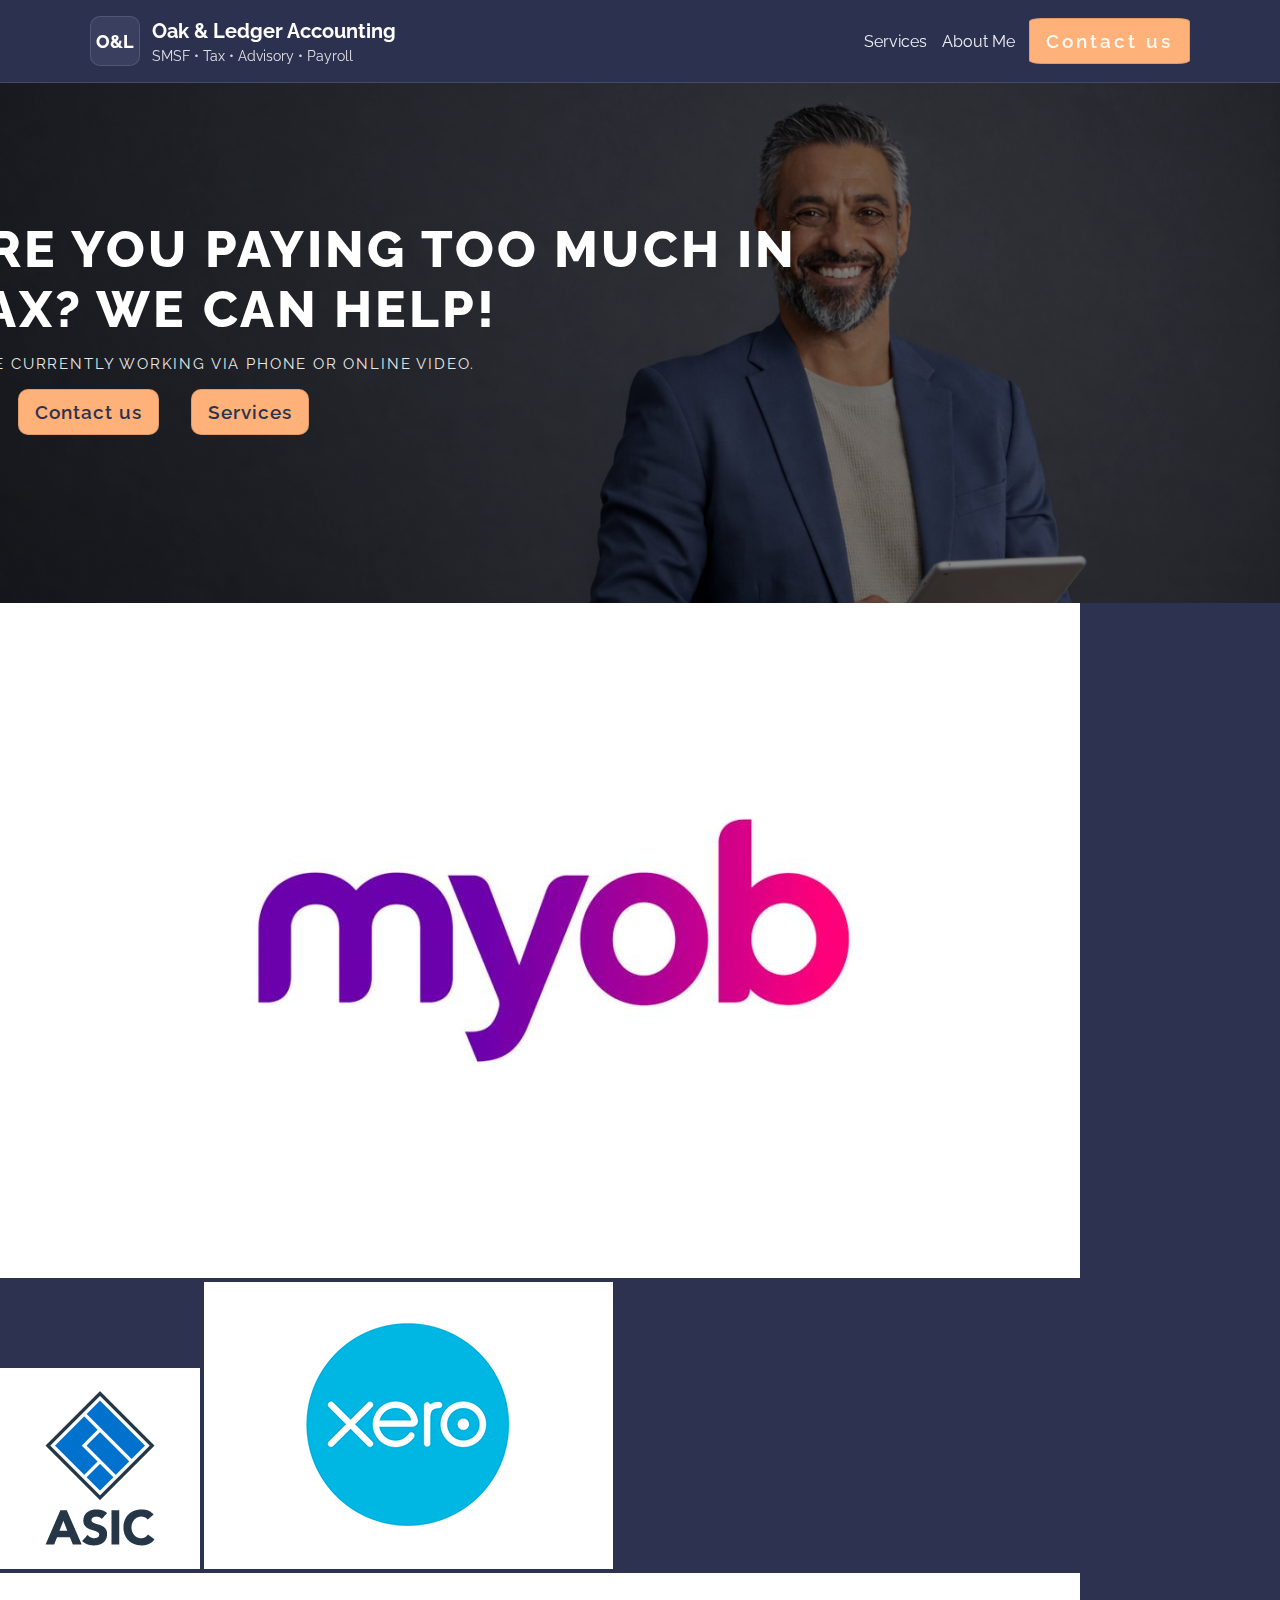
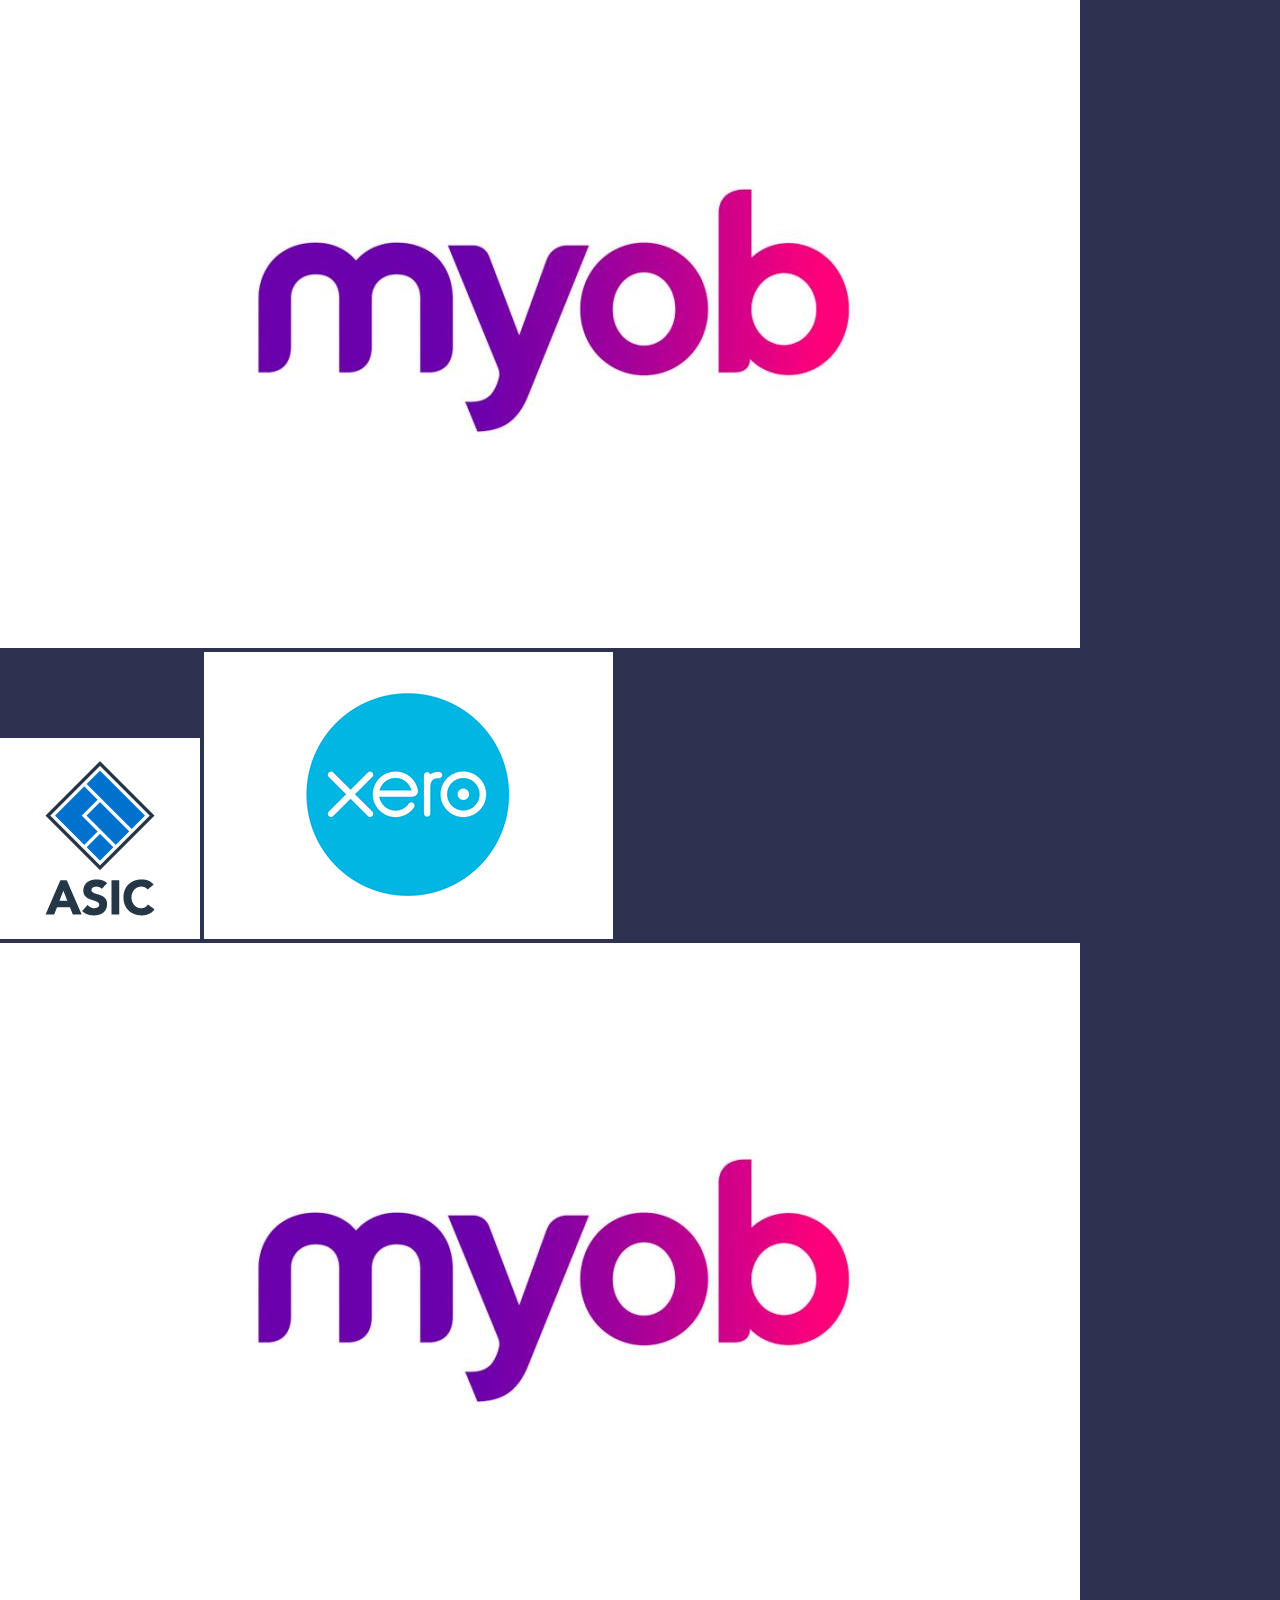
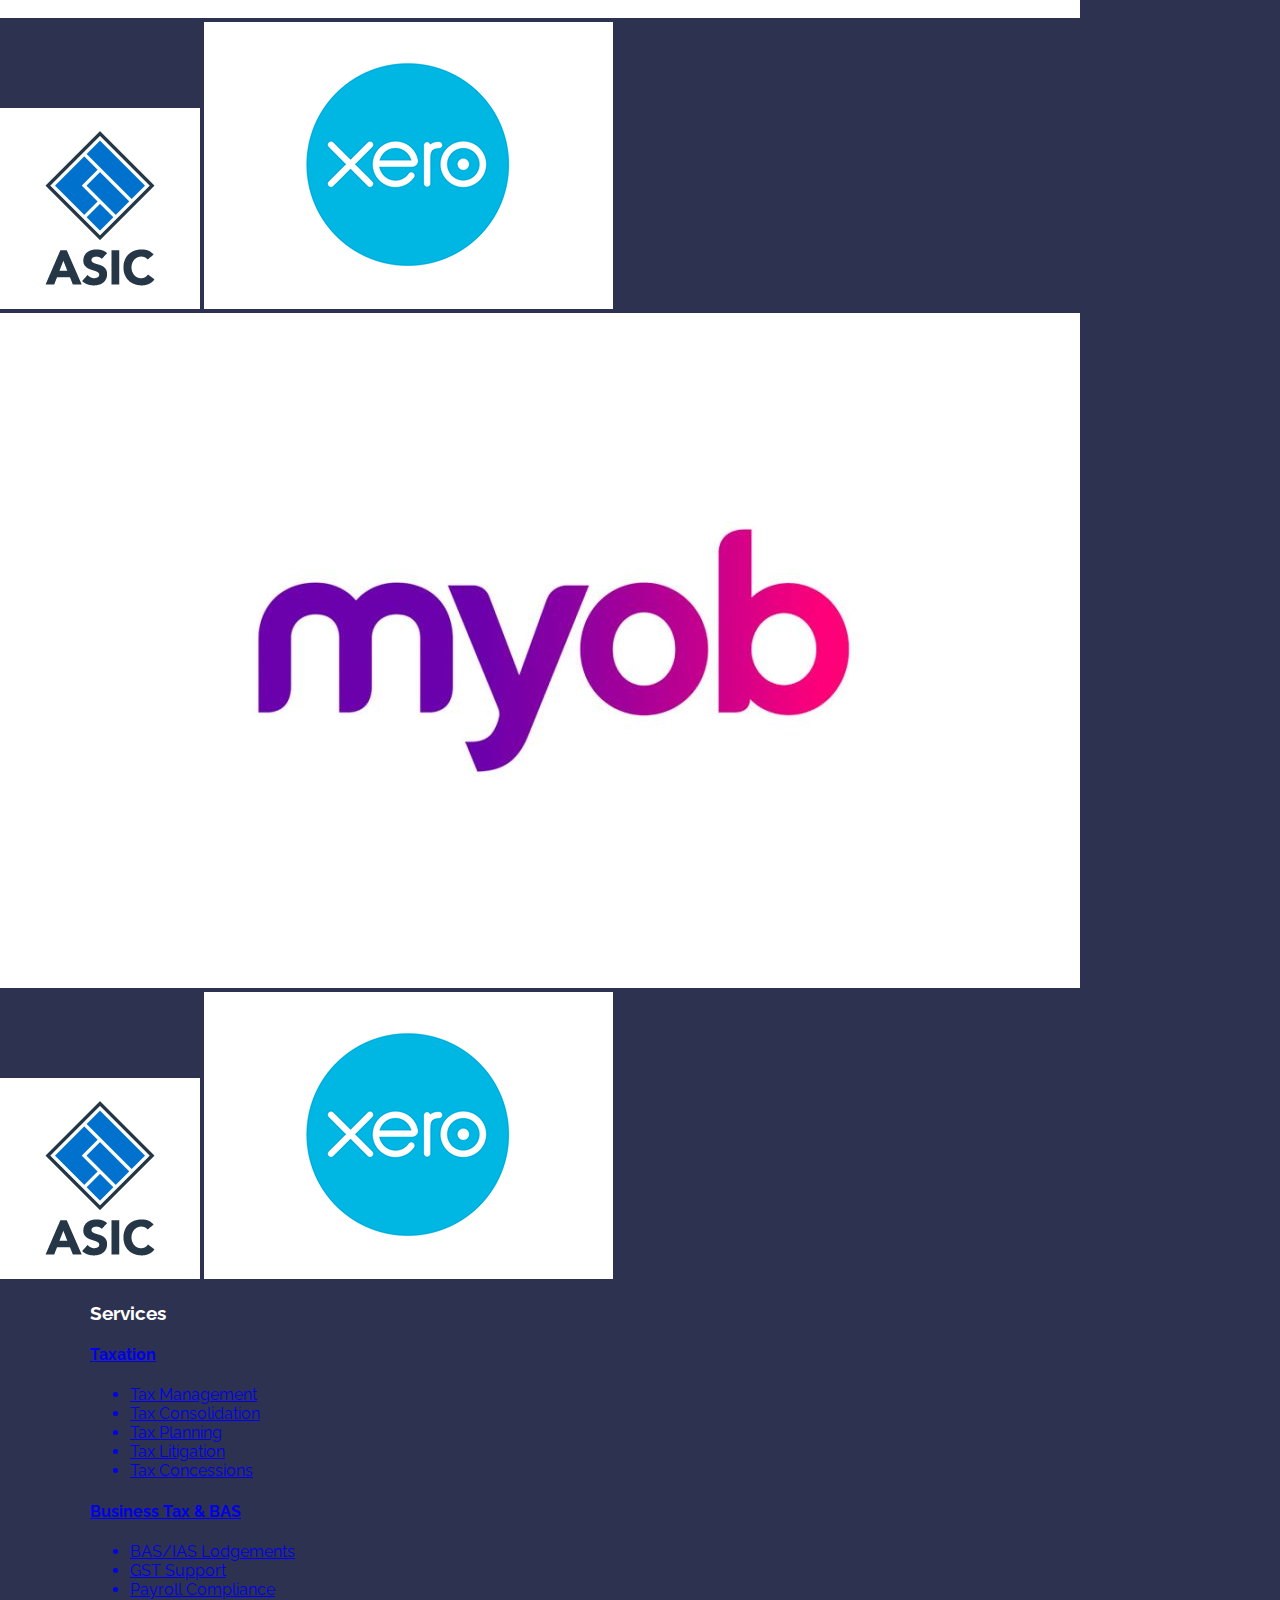
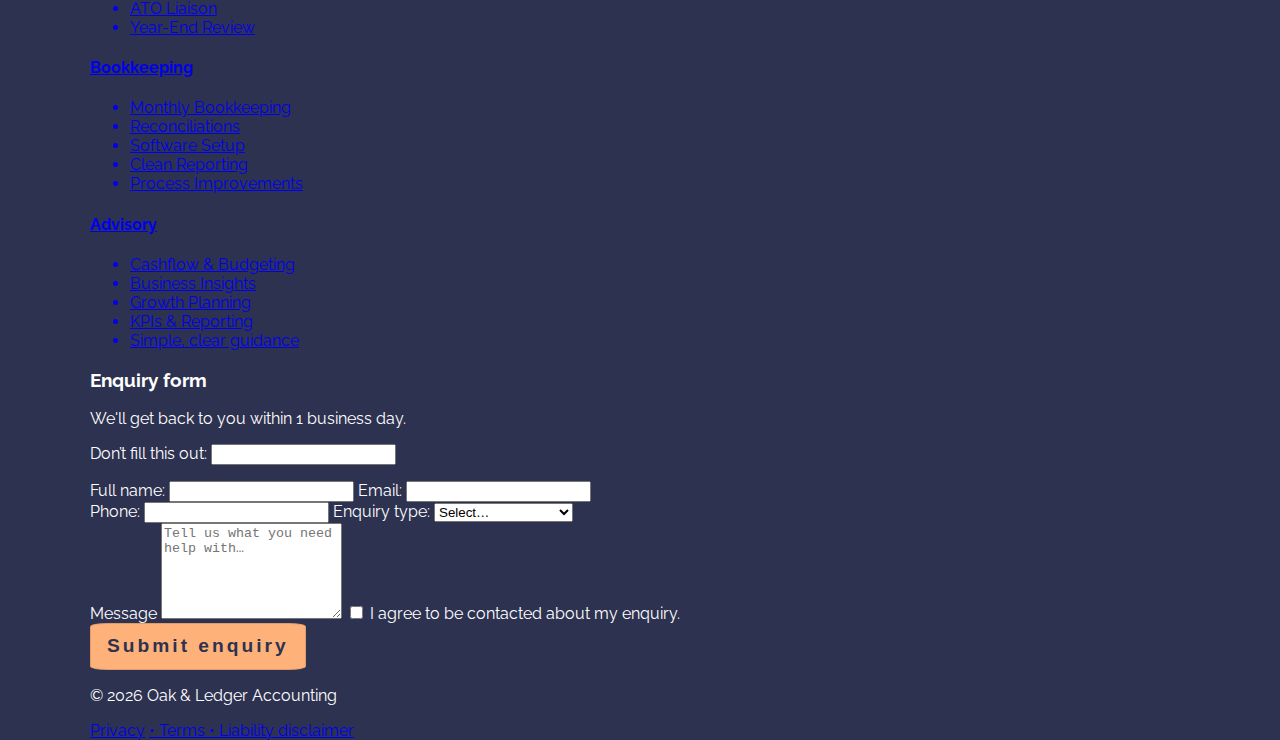
<file: index.html>
<!DOCTYPE html>
<html lang ="en">
    <head>
        <meta charset="UTF-8"/>
        <meta name = "viewport" content="width=device-width, intial-scale = 1.0" />
        <meta name = "description" content = "Accounting Services">
        <title> Oak & Ledger Accounting </title>
        <link rel = "stylesheet" href ="./styles.css">
        <link rel="preconnect" href="https://fonts.googleapis.com">
        <link rel="preconnect" href="https://fonts.gstatic.com" crossorigin>
        <link href="https://fonts.googleapis.com/css2?family=Raleway:ital,wght@0,100..900;1,100..900&display=swap" rel="stylesheet">
    </head>
    <body>
        <header class = "site-header">
            <div class = "container header-inner">
                <div class = "brand">

                    <div class="logo"> O&L</div>

                    <div class = "title">
                        <h1> Oak & Ledger Accounting</h1>
                        <p class = "subtitles"> SMSF • Tax • Advisory • Payroll </p>
                    </div>

                </div>

                <nav class ="nav"> 
                    <a class = "li" href="./services.html"> Services </a>
                    <a class = "li" href="./about.html"> About Me</a>
                    <a class = "btn" href = "#enquiry"> Contact us</a>
                </nav>
            </div>
        </header>

        <main>
            
            <section class="hero">
                <div class="hero-overlay"></div>
                    <div class="container hero-content">
                    <h2>ARE YOU PAYING TOO MUCH IN TAX? WE CAN HELP!</h2>
                    <p>We’re currently working via phone or online video.</p>
                    <div class="hero-buttons">
                        <a class="btn hero-btn" href="#enquiry">Contact us</a>
                        <a class="btn service-btn" href="#services"> Services</a>
                    </div>
                </div>
            </section>

            <div class="slider-container">
                <div class="slide-track">
                    <!-- Add your images here (use the same size for a smooth slide) -->
                    <img src="./images/myob-logo-1080x675.jpg" alt="Accounting software">
                    <img src="./images/ASIC.png" alt="Accounting software">
                    <img src="./images/XERO.jpg" alt="Accounting software">
                    <!-- For an infinite loop, it is helpful to duplicate the images -->
                    <img src="./images/myob-logo-1080x675.jpg" alt="Accounting software">
                    <img src="./images/ASIC.png" alt="Accounting software">
                    <img src="./images/XERO.jpg" alt="Accounting software">
                    <img src="./images/myob-logo-1080x675.jpg" alt="Accounting software">
                    <img src="./images/ASIC.png" alt="Accounting software">
                    <img src="./images/XERO.jpg" alt="Accounting software">
                    <img src="./images/myob-logo-1080x675.jpg" alt="Accounting software">
                    <img src="./images/ASIC.png" alt="Accounting software">
                    <img src="./images/XERO.jpg" alt="Accounting software">
                </div>
            </div>

            <section class="services" id="services">

            <div class="container">
                <h3>Services</h3>

                <div class="grid-container">
                <a href = "services.html" class = "service-card">
                    <div class="grid-item grid-item-one" href = "services.html">
                        <h4>Taxation</h4>
                        <ul class="services-subtitles">
                        <li>Tax Management</li>
                        <li>Tax Consolidation</li>
                        <li>Tax Planning</li>
                        <li>Tax Litigation</li>
                        <li>Tax Concessions</li>
                        </ul>
                    </div>
                </a>

                <a href = "services.html" class = "service-card">
                    <div class="grid-item grid-item-two" href = "services.html">
                        <h4>Business Tax & BAS</h4>
                        <ul class="services-subtitles">
                        <li>BAS/IAS Lodgements</li>
                        <li>GST Support</li>
                        <li>Payroll Compliance</li>
                        <li>ATO Liaison</li>
                        <li>Year-End Review</li>
                        </ul>
                    </div>
                </a>

                <a href = "services.html" class = "service-card">
                    <div class="grid-item grid-item-three">
                        <h4>Bookkeeping</h4>
                        <ul class="services-subtitles">
                        <li>Monthly Bookkeeping</li>
                        <li>Reconciliations</li>
                        <li>Software Setup</li>
                        <li>Clean Reporting</li>
                        <li>Process Improvements</li>
                        </ul>
                    </div>
                </a>

                <a href = "services.html" class = "service-card">
                    <div class="grid-item grid-item-four" href = "services.html">
                        <h4>Advisory</h4>
                        <ul class="services-subtitles">
                        <li>Cashflow & Budgeting</li>
                        <li>Business Insights</li>
                        <li>Growth Planning</li>
                        <li>KPIs & Reporting</li>
                        <li>Simple, clear guidance</li>
                        </ul>
                    </div>
                </a>
                </div>
            </div>
            </section>

            <!-- Netlify Forms -->

            <section id = "enquiry"> 
                <div class = "container"> 
                    <h3> Enquiry form</h3>
                    <p> We'll get back to you within 1 business day.</p>
                    <form name="enquiries", method = "POST" data-netlify="true" class="form" netlify>
                        <input type= "hidden" name= "form-name" value="enquiries"/>
                        <input type= "hidden" name= "redirect" value="/thank-you.html" />
                        <!--bot trap-->
                        <p class="hidden">
                            <label>
                                Don’t fill this out:
                                <input name="bot-field" />
                            </label>
                        </p>
                        <div class = "form-row">
                            <label>
                                Full name: <input name="name" type="text" autocomplete="name" required />
                            </label>

                            <label>
                                Email: <input name="email" type="email" autocomplete="email" required />
                            </label>
                        </div>

                        <div class="form-row">
                            <label>
                                Phone: <input name="phone" type="tel" required>
                            </label>
                            <label>
                                Enquiry type:
                                <select name="enquiry_type" required>
                                    <option value="" disabled selected>Select…</option>
                                    <option>Individual tax return</option>
                                    <option>Business tax / BAS</option>
                                    <option>Bookkeeping</option>
                                    <option>Advisory</option>
                                    <option>Other</option>
                                </select>
                            </label>
                        </div>

                        <label>
                            Message
                            <textarea
                            name="message"
                            rows="6"
                            required
                            placeholder="Tell us what you need help with…"
                            ></textarea>
                        </label>

                        <label class="checkbox">
                            <input type="checkbox" name="consent" required />
                            I agree to be contacted about my enquiry.
                        </label>

                        <button class="btn" type="submit">Submit enquiry</button>
    
                    </form>

                </div>   
        </main>

        <footer class="site-footer">
            <div class="container footer-inner">
                <p>© <span id="year"></span> Oak & Ledger Accounting</p>
                <div class="footer-link">
                    <a href ="privacy.html">Privacy</a>
                    <a href = "terms.html">• Terms • Liability disclaimer</a>
                </div>
            </div>
        </footer>

        <script>
        document.getElementById("year").textContent = new Date().getFullYear();
        </script>
    </body>
</html>
</file>
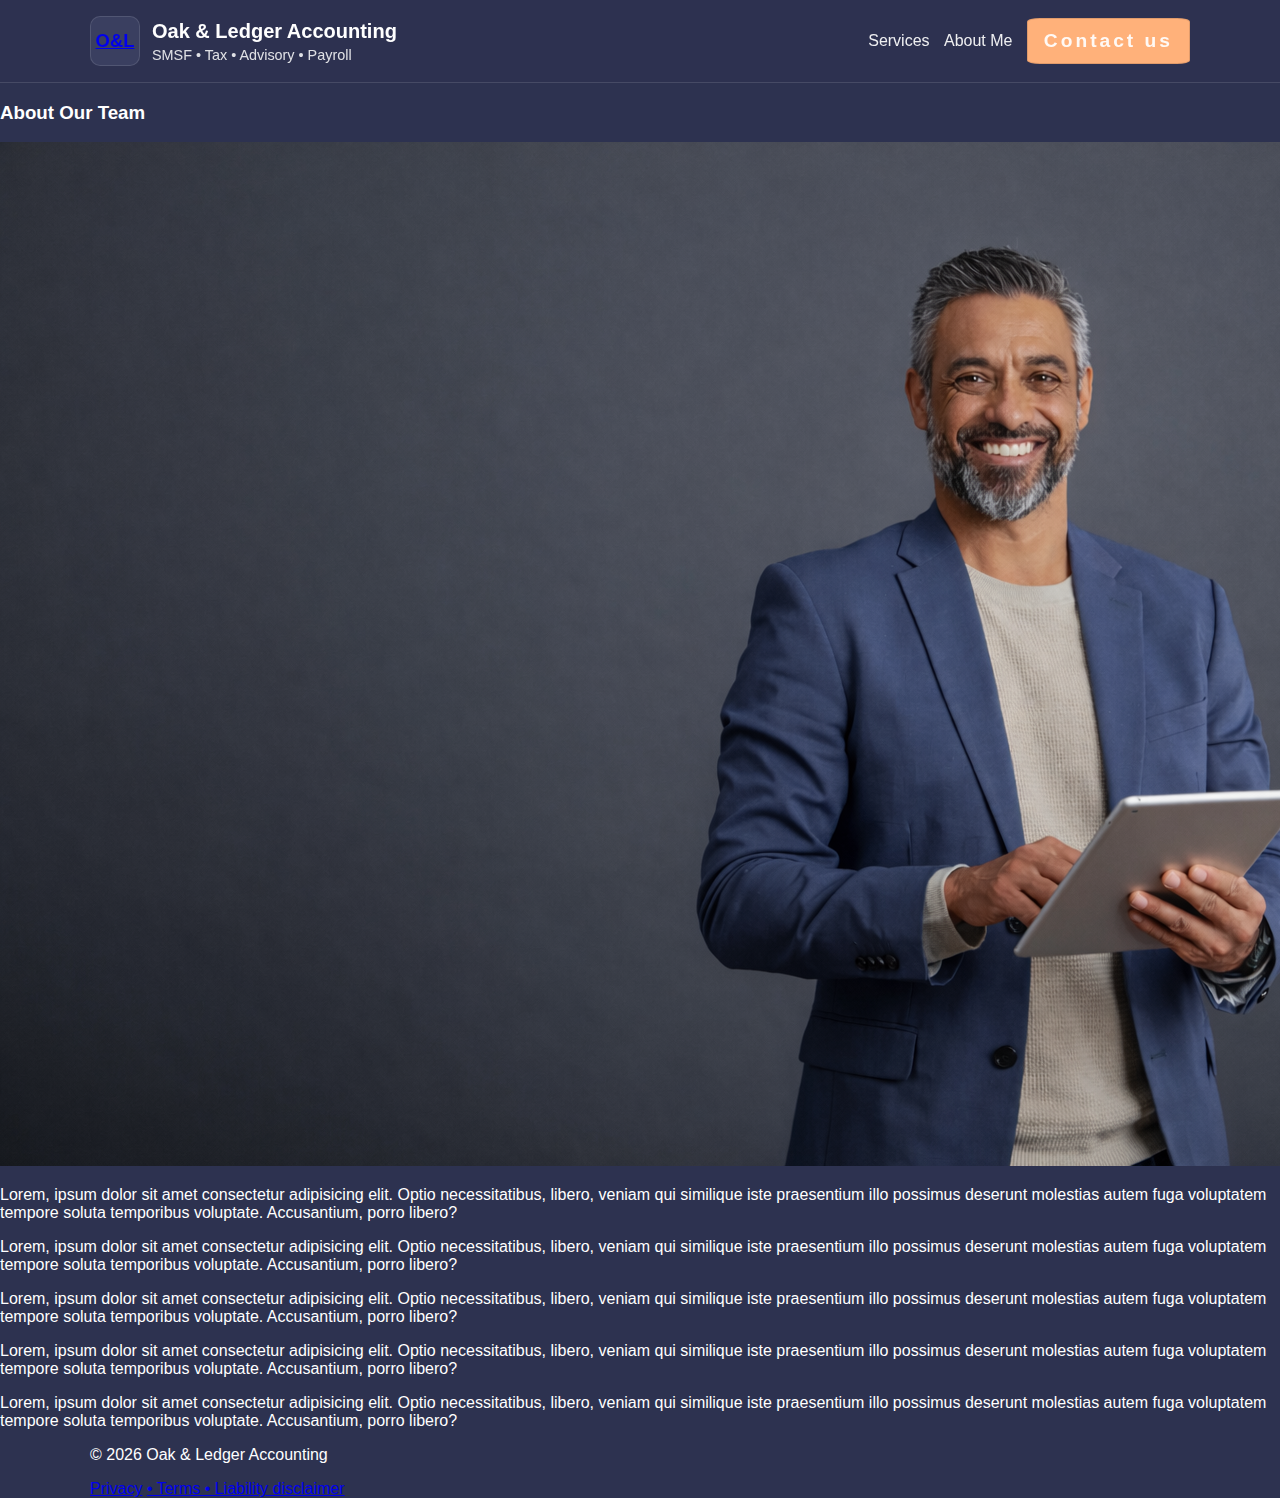
<file: about.html>
<!DOCTYPE html>
<html> 
    <head>
        <link rel = "stylesheet" href ="./styles.css">

    </head>
    <body>
        <header class = "site-header">
            <div class = "container header-inner">
                <div class = "brand">

                    <div class="logo"> 
                        <a class="back" href="/index.html">
                            O&L
                        </a>
                    </div>

                    <div class = "title">
                        <h1> Oak & Ledger Accounting</h1>
                        <p class = "subtitles"> SMSF • Tax • Advisory • Payroll </p>
                    </div>

                </div>

                <nav class ="nav"> 
                    <a class = "li" href="./services.html"> Services </a>
                    <a class = "li" href="./about.html"> About Me</a>
                    <a class = "btn" href = "index.html#enquiry"> Contact us</a>
                </nav>
            </div>
        </header>
        <main>
            <div class = "containers">
                <div class = "s-grid-containers">
                    <div class="grid-item-s">
                        <h3>About Our Team</h3>

                        <div class = "cropper image-float">
                            <img class = "image-abt" src = "images/homepage.png" >
                        </div>
                        
                        <p> Lorem, ipsum dolor sit amet consectetur adipisicing elit. Optio necessitatibus, libero, veniam qui similique iste praesentium illo possimus deserunt molestias autem fuga voluptatem tempore soluta temporibus voluptate. Accusantium, porro libero?</p>
                        <p> Lorem, ipsum dolor sit amet consectetur adipisicing elit. Optio necessitatibus, libero, veniam qui similique iste praesentium illo possimus deserunt molestias autem fuga voluptatem tempore soluta temporibus voluptate. Accusantium, porro libero?</p>
                        <p> Lorem, ipsum dolor sit amet consectetur adipisicing elit. Optio necessitatibus, libero, veniam qui similique iste praesentium illo possimus deserunt molestias autem fuga voluptatem tempore soluta temporibus voluptate. Accusantium, porro libero?</p>
                        <p> Lorem, ipsum dolor sit amet consectetur adipisicing elit. Optio necessitatibus, libero, veniam qui similique iste praesentium illo possimus deserunt molestias autem fuga voluptatem tempore soluta temporibus voluptate. Accusantium, porro libero?</p>
                        <p> Lorem, ipsum dolor sit amet consectetur adipisicing elit. Optio necessitatibus, libero, veniam qui similique iste praesentium illo possimus deserunt molestias autem fuga voluptatem tempore soluta temporibus voluptate. Accusantium, porro libero?</p>
                    </div>
                </div>
            </div>
        </main>
        <footer class="site-footer">
            <div class="container footer-inner">
                <p>© <span id="year"></span> Oak & Ledger Accounting</p>
                <div class="footer-link">
                    <a href ="privacy.html">Privacy</a>
                    <a href = "terms.html">• Terms • Liability disclaimer</a>
                </div>
            </div>
        </footer>

        <script>
        document.getElementById("year").textContent = new Date().getFullYear();
        </script>
    </body>
</html>
</file>
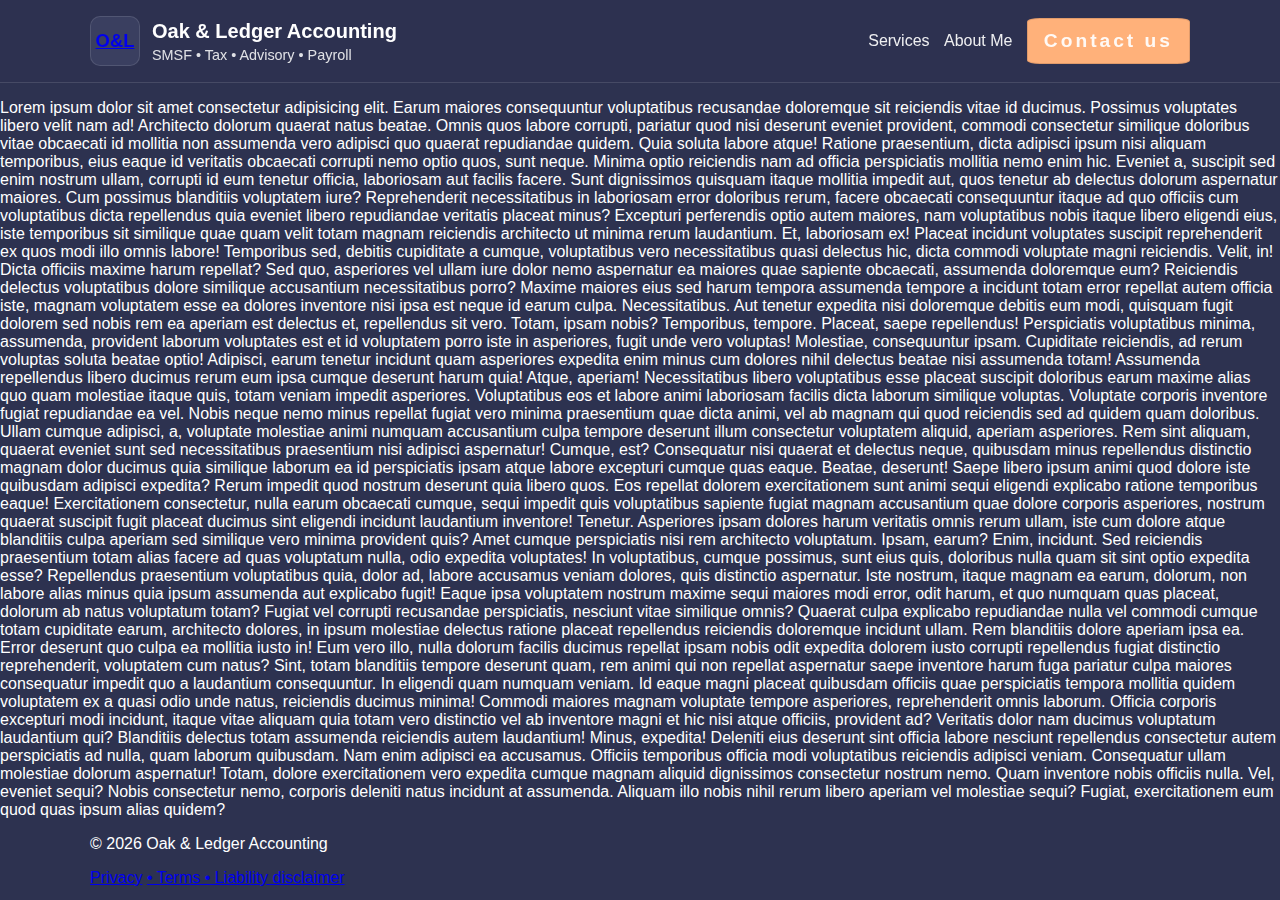
<file: privacy.html>
<!DOCTYPE html>
<html> 
    <head>
        <link rel = "stylesheet" href ="./styles.css">

    </head>
    <body>
        <header class = "site-header">
            <div class = "container header-inner">
                <div class = "brand">

                    <div class="logo"> 
                        <a class="back" href="/index.html">
                            O&L
                        </a>
                    </div>

                    <div class = "title">
                        <h1> Oak & Ledger Accounting</h1>
                        <p class = "subtitles"> SMSF • Tax • Advisory • Payroll </p>
                    </div>

                </div>

                <nav class ="nav"> 
                    <a class = "li" href="./services.html"> Services </a>
                    <a class = "li" href="./about.html"> About Me</a>
                    <a class = "btn" href = "index.html#enquiry"> Contact us</a>
                </nav>
            </div>
        </header>
        <main>
<div class = "a-grid-container">
                <div class = "grid-item-s">
                    <p> Lorem ipsum dolor sit amet consectetur adipisicing elit. Earum maiores consequuntur voluptatibus recusandae doloremque sit reiciendis vitae id ducimus. Possimus voluptates libero velit nam ad! Architecto dolorum quaerat natus beatae.
                    Omnis quos labore corrupti, pariatur quod nisi deserunt eveniet provident, commodi consectetur similique doloribus vitae obcaecati id mollitia non assumenda vero adipisci quo quaerat repudiandae quidem. Quia soluta labore atque!
                    Ratione praesentium, dicta adipisci ipsum nisi aliquam temporibus, eius eaque id veritatis obcaecati corrupti nemo optio quos, sunt neque. Minima optio reiciendis nam ad officia perspiciatis mollitia nemo enim hic.
                    Eveniet a, suscipit sed enim nostrum ullam, corrupti id eum tenetur officia, laboriosam aut facilis facere. Sunt dignissimos quisquam itaque mollitia impedit aut, quos tenetur ab delectus dolorum aspernatur maiores.
                    Cum possimus blanditiis voluptatem iure? Reprehenderit necessitatibus in laboriosam error doloribus rerum, facere obcaecati consequuntur itaque ad quo officiis cum voluptatibus dicta repellendus quia eveniet libero repudiandae veritatis placeat minus?
                    Excepturi perferendis optio autem maiores, nam voluptatibus nobis itaque libero eligendi eius, iste temporibus sit similique quae quam velit totam magnam reiciendis architecto ut minima rerum laudantium. Et, laboriosam ex!
                    Placeat incidunt voluptates suscipit reprehenderit ex quos modi illo omnis labore! Temporibus sed, debitis cupiditate a cumque, voluptatibus vero necessitatibus quasi delectus hic, dicta commodi voluptate magni reiciendis. Velit, in!
                    Dicta officiis maxime harum repellat? Sed quo, asperiores vel ullam iure dolor nemo aspernatur ea maiores quae sapiente obcaecati, assumenda doloremque eum? Reiciendis delectus voluptatibus dolore similique accusantium necessitatibus porro?
                    Maxime maiores eius sed harum tempora assumenda tempore a incidunt totam error repellat autem officia iste, magnam voluptatem esse ea dolores inventore nisi ipsa est neque id earum culpa. Necessitatibus.
                    Aut tenetur expedita nisi doloremque debitis eum modi, quisquam fugit dolorem sed nobis rem ea aperiam est delectus et, repellendus sit vero. Totam, ipsam nobis? Temporibus, tempore. Placeat, saepe repellendus!
                    Perspiciatis voluptatibus minima, assumenda, provident laborum voluptates est et id voluptatem porro iste in asperiores, fugit unde vero voluptas! Molestiae, consequuntur ipsam. Cupiditate reiciendis, ad rerum voluptas soluta beatae optio!
                    Adipisci, earum tenetur incidunt quam asperiores expedita enim minus cum dolores nihil delectus beatae nisi assumenda totam! Assumenda repellendus libero ducimus rerum eum ipsa cumque deserunt harum quia! Atque, aperiam!
                    Necessitatibus libero voluptatibus esse placeat suscipit doloribus earum maxime alias quo quam molestiae itaque quis, totam veniam impedit asperiores. Voluptatibus eos et labore animi laboriosam facilis dicta laborum similique voluptas.
                    Voluptate corporis inventore fugiat repudiandae ea vel. Nobis neque nemo minus repellat fugiat vero minima praesentium quae dicta animi, vel ab magnam qui quod reiciendis sed ad quidem quam doloribus.
                    Ullam cumque adipisci, a, voluptate molestiae animi numquam accusantium culpa tempore deserunt illum consectetur voluptatem aliquid, aperiam asperiores. Rem sint aliquam, quaerat eveniet sunt sed necessitatibus praesentium nisi adipisci aspernatur!
                    Cumque, est? Consequatur nisi quaerat et delectus neque, quibusdam minus repellendus distinctio magnam dolor ducimus quia similique laborum ea id perspiciatis ipsam atque labore excepturi cumque quas eaque. Beatae, deserunt!
                    Saepe libero ipsum animi quod dolore iste quibusdam adipisci expedita? Rerum impedit quod nostrum deserunt quia libero quos. Eos repellat dolorem exercitationem sunt animi sequi eligendi explicabo ratione temporibus eaque!
                    Exercitationem consectetur, nulla earum obcaecati cumque, sequi impedit quis voluptatibus sapiente fugiat magnam accusantium quae dolore corporis asperiores, nostrum quaerat suscipit fugit placeat ducimus sint eligendi incidunt laudantium inventore! Tenetur.
                    Asperiores ipsam dolores harum veritatis omnis rerum ullam, iste cum dolore atque blanditiis culpa aperiam sed similique vero minima provident quis? Amet cumque perspiciatis nisi rem architecto voluptatum. Ipsam, earum?
                    Enim, incidunt. Sed reiciendis praesentium totam alias facere ad quas voluptatum nulla, odio expedita voluptates! In voluptatibus, cumque possimus, sunt eius quis, doloribus nulla quam sit sint optio expedita esse?
                    Repellendus praesentium voluptatibus quia, dolor ad, labore accusamus veniam dolores, quis distinctio aspernatur. Iste nostrum, itaque magnam ea earum, dolorum, non labore alias minus quia ipsum assumenda aut explicabo fugit!
                    Eaque ipsa voluptatem nostrum maxime sequi maiores modi error, odit harum, et quo numquam quas placeat, dolorum ab natus voluptatum totam? Fugiat vel corrupti recusandae perspiciatis, nesciunt vitae similique omnis?
                    Quaerat culpa explicabo repudiandae nulla vel commodi cumque totam cupiditate earum, architecto dolores, in ipsum molestiae delectus ratione placeat repellendus reiciendis doloremque incidunt ullam. Rem blanditiis dolore aperiam ipsa ea.
                    Error deserunt quo culpa ea mollitia iusto in! Eum vero illo, nulla dolorum facilis ducimus repellat ipsam nobis odit expedita dolorem iusto corrupti repellendus fugiat distinctio reprehenderit, voluptatem cum natus?
                    Sint, totam blanditiis tempore deserunt quam, rem animi qui non repellat aspernatur saepe inventore harum fuga pariatur culpa maiores consequatur impedit quo a laudantium consequuntur. In eligendi quam numquam veniam.
                    Id eaque magni placeat quibusdam officiis quae perspiciatis tempora mollitia quidem voluptatem ex a quasi odio unde natus, reiciendis ducimus minima! Commodi maiores magnam voluptate tempore asperiores, reprehenderit omnis laborum.
                    Officia corporis excepturi modi incidunt, itaque vitae aliquam quia totam vero distinctio vel ab inventore magni et hic nisi atque officiis, provident ad? Veritatis dolor nam ducimus voluptatum laudantium qui?
                    Blanditiis delectus totam assumenda reiciendis autem laudantium! Minus, expedita! Deleniti eius deserunt sint officia labore nesciunt repellendus consectetur autem perspiciatis ad nulla, quam laborum quibusdam. Nam enim adipisci ea accusamus.
                    Officiis temporibus officia modi voluptatibus reiciendis adipisci veniam. Consequatur ullam molestiae dolorum aspernatur! Totam, dolore exercitationem vero expedita cumque magnam aliquid dignissimos consectetur nostrum nemo. Quam inventore nobis officiis nulla.
                    Vel, eveniet sequi? Nobis consectetur nemo, corporis deleniti natus incidunt at assumenda. Aliquam illo nobis nihil rerum libero aperiam vel molestiae sequi? Fugiat, exercitationem eum quod quas ipsum alias quidem?</p>

                </div>
            </div>

        </main>

        <footer class="site-footer">
            <div class="container footer-inner">
                <p>© <span id="year"></span> Oak & Ledger Accounting</p>
                <div class="footer-link">
                    <a href ="privacy.html">Privacy</a>
                    <a href = "terms.html">• Terms • Liability disclaimer</a>
                </div>
            </div>
        </footer>

        <script>
        document.getElementById("year").textContent = new Date().getFullYear();
        </script>

    </body>

</html>
</file>
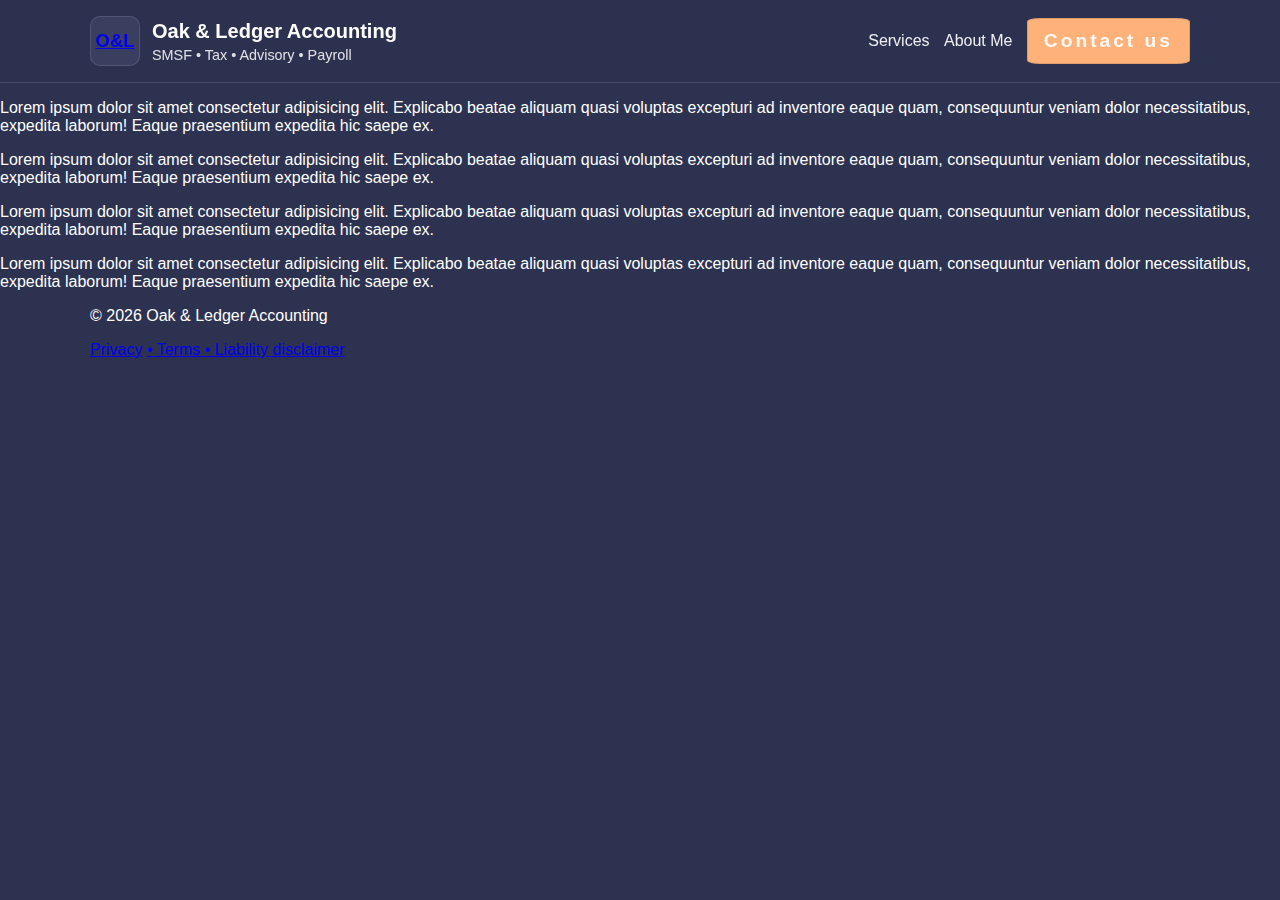
<file: services.html>
<!DOCTYPE html>
<html> 
    <head>
        <link rel = "stylesheet" href ="./styles.css">

    </head>
    <body>
        <header class = "site-header">
            <div class = "container header-inner">
                <div class = "brand">

                    <div class="logo"> 
                        <a class="back" href="/index.html">
                            O&L
                        </a>
                    </div>

                    <div class = "title">
                        <h1> Oak & Ledger Accounting</h1>
                        <p class = "subtitles"> SMSF • Tax • Advisory • Payroll </p>
                    </div>

                </div>

                <nav class ="nav"> 
                    <a class = "li" href="./services.html"> Services </a>
                    <a class = "li" href="./about.html"> About Me</a>
                    <a class = "btn" href = "index.html#enquiry"> Contact us</a>
                </nav>
            </div>
        </header>
        <main>
            <div class = "containers">
                <div class = "s-grid-container"> 
                    <div class = "grid-item-s">
                        <p> 
                            Lorem ipsum dolor sit amet consectetur adipisicing elit. Explicabo beatae aliquam quasi voluptas excepturi ad inventore eaque quam, consequuntur veniam dolor necessitatibus, expedita laborum! Eaque praesentium expedita hic saepe ex.
                        </p>
                    </div>
                    <div class = "grid-item-s">
                        <p> 
                            Lorem ipsum dolor sit amet consectetur adipisicing elit. Explicabo beatae aliquam quasi voluptas excepturi ad inventore eaque quam, consequuntur veniam dolor necessitatibus, expedita laborum! Eaque praesentium expedita hic saepe ex.
                        </p>
                    </div>
                    <div class = "grid-item-s">
                        <p> 
                            Lorem ipsum dolor sit amet consectetur adipisicing elit. Explicabo beatae aliquam quasi voluptas excepturi ad inventore eaque quam, consequuntur veniam dolor necessitatibus, expedita laborum! Eaque praesentium expedita hic saepe ex.
                        </p>
                    </div>
                    <div class = "grid-item-s">
                        <p> 
                            Lorem ipsum dolor sit amet consectetur adipisicing elit. Explicabo beatae aliquam quasi voluptas excepturi ad inventore eaque quam, consequuntur veniam dolor necessitatibus, expedita laborum! Eaque praesentium expedita hic saepe ex.
                        </p>
                    </div>
                </div>
            </div>
        </main>
        <footer class="site-footer">
            <div class="container footer-inner">
                <p>© <span id="year"></span> Oak & Ledger Accounting</p>
                <div class="footer-link">
                    <a href ="privacy.html">Privacy</a>
                    <a href = "terms.html">• Terms • Liability disclaimer</a>
                </div>
            </div>
        </footer>

        <script>
        document.getElementById("year").textContent = new Date().getFullYear();
        </script>
    </body>
</html>
</file>
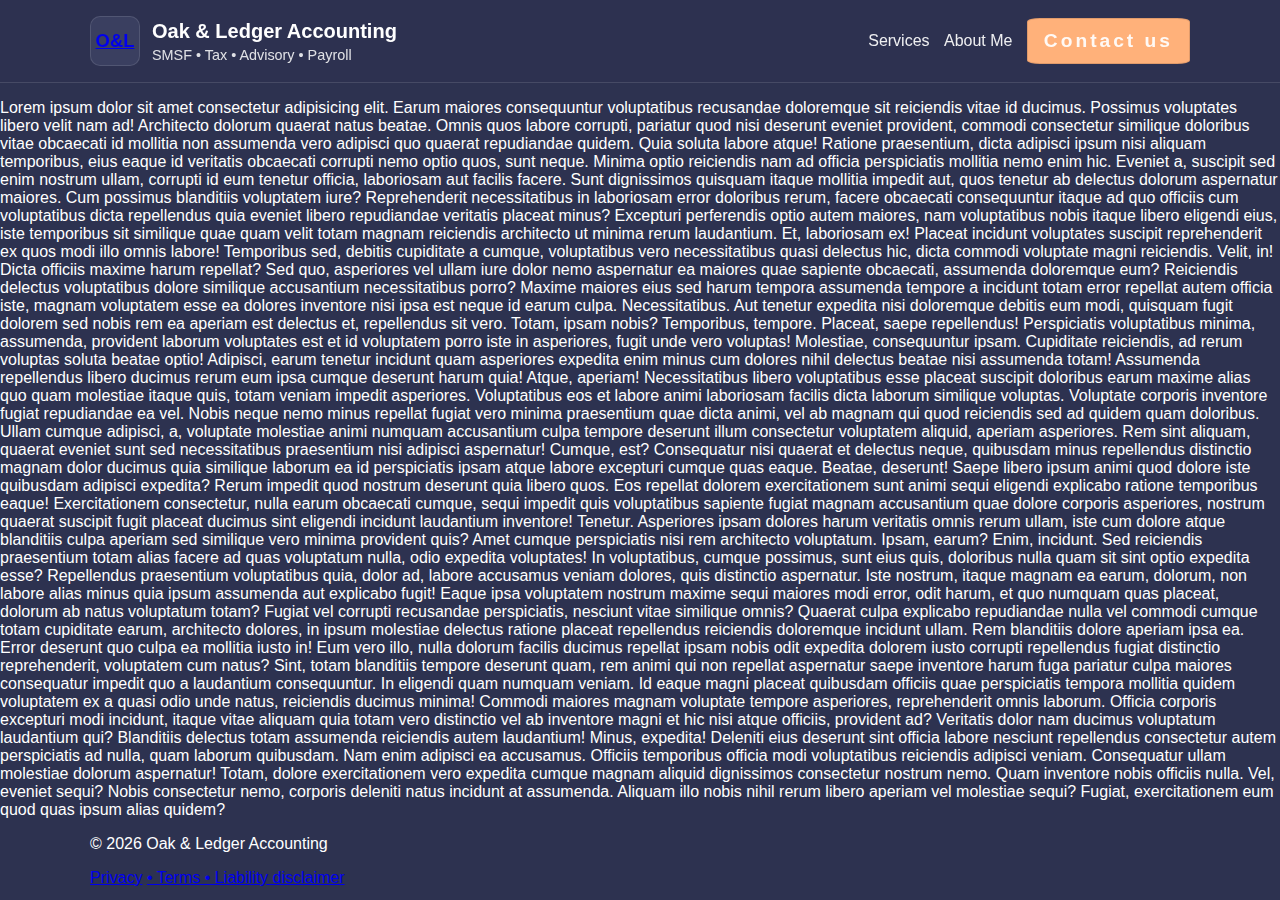
<file: terms.html>
<!DOCTYPE html>
<html> 
    <head>
        <link rel = "stylesheet" href ="./styles.css">

    </head>
    <body>
        <header class = "site-header">
            <div class = "container header-inner">
                <div class = "brand">

                    <div class="logo"> 
                        <a class="back" href="/index.html">
                            O&L
                        </a>
                    </div>

                    <div class = "title">
                        <h1> Oak & Ledger Accounting</h1>
                        <p class = "subtitles"> SMSF • Tax • Advisory • Payroll </p>
                    </div>
                </div>

                <nav class ="nav"> 
                    <a class = "li" href="./services.html"> Services </a>
                    <a class = "li" href="./about.html"> About Me</a>
                    <a class = "btn" href = "index.html#enquiry"> Contact us</a>
                </nav>
            </div>
        </header>
        <main>
            <div class = "a-grid-container">
                <div class = "grid-item-s">
                    <p> Lorem ipsum dolor sit amet consectetur adipisicing elit. Earum maiores consequuntur voluptatibus recusandae doloremque sit reiciendis vitae id ducimus. Possimus voluptates libero velit nam ad! Architecto dolorum quaerat natus beatae.
                    Omnis quos labore corrupti, pariatur quod nisi deserunt eveniet provident, commodi consectetur similique doloribus vitae obcaecati id mollitia non assumenda vero adipisci quo quaerat repudiandae quidem. Quia soluta labore atque!
                    Ratione praesentium, dicta adipisci ipsum nisi aliquam temporibus, eius eaque id veritatis obcaecati corrupti nemo optio quos, sunt neque. Minima optio reiciendis nam ad officia perspiciatis mollitia nemo enim hic.
                    Eveniet a, suscipit sed enim nostrum ullam, corrupti id eum tenetur officia, laboriosam aut facilis facere. Sunt dignissimos quisquam itaque mollitia impedit aut, quos tenetur ab delectus dolorum aspernatur maiores.
                    Cum possimus blanditiis voluptatem iure? Reprehenderit necessitatibus in laboriosam error doloribus rerum, facere obcaecati consequuntur itaque ad quo officiis cum voluptatibus dicta repellendus quia eveniet libero repudiandae veritatis placeat minus?
                    Excepturi perferendis optio autem maiores, nam voluptatibus nobis itaque libero eligendi eius, iste temporibus sit similique quae quam velit totam magnam reiciendis architecto ut minima rerum laudantium. Et, laboriosam ex!
                    Placeat incidunt voluptates suscipit reprehenderit ex quos modi illo omnis labore! Temporibus sed, debitis cupiditate a cumque, voluptatibus vero necessitatibus quasi delectus hic, dicta commodi voluptate magni reiciendis. Velit, in!
                    Dicta officiis maxime harum repellat? Sed quo, asperiores vel ullam iure dolor nemo aspernatur ea maiores quae sapiente obcaecati, assumenda doloremque eum? Reiciendis delectus voluptatibus dolore similique accusantium necessitatibus porro?
                    Maxime maiores eius sed harum tempora assumenda tempore a incidunt totam error repellat autem officia iste, magnam voluptatem esse ea dolores inventore nisi ipsa est neque id earum culpa. Necessitatibus.
                    Aut tenetur expedita nisi doloremque debitis eum modi, quisquam fugit dolorem sed nobis rem ea aperiam est delectus et, repellendus sit vero. Totam, ipsam nobis? Temporibus, tempore. Placeat, saepe repellendus!
                    Perspiciatis voluptatibus minima, assumenda, provident laborum voluptates est et id voluptatem porro iste in asperiores, fugit unde vero voluptas! Molestiae, consequuntur ipsam. Cupiditate reiciendis, ad rerum voluptas soluta beatae optio!
                    Adipisci, earum tenetur incidunt quam asperiores expedita enim minus cum dolores nihil delectus beatae nisi assumenda totam! Assumenda repellendus libero ducimus rerum eum ipsa cumque deserunt harum quia! Atque, aperiam!
                    Necessitatibus libero voluptatibus esse placeat suscipit doloribus earum maxime alias quo quam molestiae itaque quis, totam veniam impedit asperiores. Voluptatibus eos et labore animi laboriosam facilis dicta laborum similique voluptas.
                    Voluptate corporis inventore fugiat repudiandae ea vel. Nobis neque nemo minus repellat fugiat vero minima praesentium quae dicta animi, vel ab magnam qui quod reiciendis sed ad quidem quam doloribus.
                    Ullam cumque adipisci, a, voluptate molestiae animi numquam accusantium culpa tempore deserunt illum consectetur voluptatem aliquid, aperiam asperiores. Rem sint aliquam, quaerat eveniet sunt sed necessitatibus praesentium nisi adipisci aspernatur!
                    Cumque, est? Consequatur nisi quaerat et delectus neque, quibusdam minus repellendus distinctio magnam dolor ducimus quia similique laborum ea id perspiciatis ipsam atque labore excepturi cumque quas eaque. Beatae, deserunt!
                    Saepe libero ipsum animi quod dolore iste quibusdam adipisci expedita? Rerum impedit quod nostrum deserunt quia libero quos. Eos repellat dolorem exercitationem sunt animi sequi eligendi explicabo ratione temporibus eaque!
                    Exercitationem consectetur, nulla earum obcaecati cumque, sequi impedit quis voluptatibus sapiente fugiat magnam accusantium quae dolore corporis asperiores, nostrum quaerat suscipit fugit placeat ducimus sint eligendi incidunt laudantium inventore! Tenetur.
                    Asperiores ipsam dolores harum veritatis omnis rerum ullam, iste cum dolore atque blanditiis culpa aperiam sed similique vero minima provident quis? Amet cumque perspiciatis nisi rem architecto voluptatum. Ipsam, earum?
                    Enim, incidunt. Sed reiciendis praesentium totam alias facere ad quas voluptatum nulla, odio expedita voluptates! In voluptatibus, cumque possimus, sunt eius quis, doloribus nulla quam sit sint optio expedita esse?
                    Repellendus praesentium voluptatibus quia, dolor ad, labore accusamus veniam dolores, quis distinctio aspernatur. Iste nostrum, itaque magnam ea earum, dolorum, non labore alias minus quia ipsum assumenda aut explicabo fugit!
                    Eaque ipsa voluptatem nostrum maxime sequi maiores modi error, odit harum, et quo numquam quas placeat, dolorum ab natus voluptatum totam? Fugiat vel corrupti recusandae perspiciatis, nesciunt vitae similique omnis?
                    Quaerat culpa explicabo repudiandae nulla vel commodi cumque totam cupiditate earum, architecto dolores, in ipsum molestiae delectus ratione placeat repellendus reiciendis doloremque incidunt ullam. Rem blanditiis dolore aperiam ipsa ea.
                    Error deserunt quo culpa ea mollitia iusto in! Eum vero illo, nulla dolorum facilis ducimus repellat ipsam nobis odit expedita dolorem iusto corrupti repellendus fugiat distinctio reprehenderit, voluptatem cum natus?
                    Sint, totam blanditiis tempore deserunt quam, rem animi qui non repellat aspernatur saepe inventore harum fuga pariatur culpa maiores consequatur impedit quo a laudantium consequuntur. In eligendi quam numquam veniam.
                    Id eaque magni placeat quibusdam officiis quae perspiciatis tempora mollitia quidem voluptatem ex a quasi odio unde natus, reiciendis ducimus minima! Commodi maiores magnam voluptate tempore asperiores, reprehenderit omnis laborum.
                    Officia corporis excepturi modi incidunt, itaque vitae aliquam quia totam vero distinctio vel ab inventore magni et hic nisi atque officiis, provident ad? Veritatis dolor nam ducimus voluptatum laudantium qui?
                    Blanditiis delectus totam assumenda reiciendis autem laudantium! Minus, expedita! Deleniti eius deserunt sint officia labore nesciunt repellendus consectetur autem perspiciatis ad nulla, quam laborum quibusdam. Nam enim adipisci ea accusamus.
                    Officiis temporibus officia modi voluptatibus reiciendis adipisci veniam. Consequatur ullam molestiae dolorum aspernatur! Totam, dolore exercitationem vero expedita cumque magnam aliquid dignissimos consectetur nostrum nemo. Quam inventore nobis officiis nulla.
                    Vel, eveniet sequi? Nobis consectetur nemo, corporis deleniti natus incidunt at assumenda. Aliquam illo nobis nihil rerum libero aperiam vel molestiae sequi? Fugiat, exercitationem eum quod quas ipsum alias quidem?</p>

                </div>
            </div>

        </main>
        <footer class="site-footer">
            <div class="container footer-inner">
                <p>© <span id="year"></span> Oak & Ledger Accounting</p>
                <div class="footer-link">
                    <a href ="privacy.html">Privacy</a>
                    <a href = "terms.html">• Terms • Liability disclaimer</a>
                </div>
            </div>
        </footer>

        <script>
        document.getElementById("year").textContent = new Date().getFullYear();
        </script>
    </body>
</html>
</file>
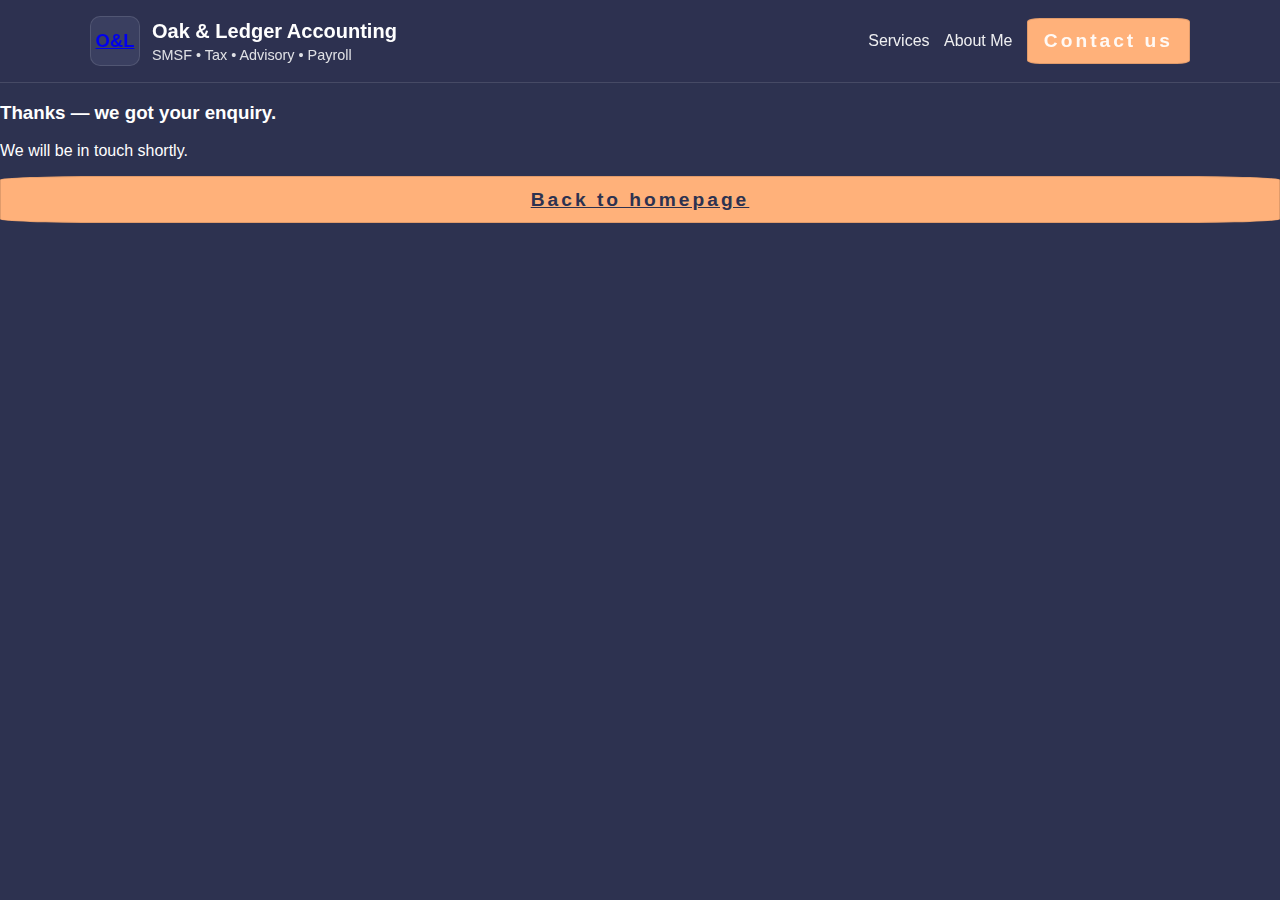
<file: thank-you.html>
<!doctype html>
<html lang="en">
  <head>
    <meta charset="UTF-8" />
    <meta name="viewport" content="width=device-width, initial-scale=1.0" />
    <title>Thanks!</title>
    <link rel="stylesheet" href="./styles.css" />
  </head>
  <body>
        <header class = "site-header">
            <div class = "container header-inner">
                <div class = "brand">

                    <div class="logo"> 
                        <a class="back" href="/index.html">
                            O&L
                        </a>
                    </div>

                    <div class = "title">
                        <h1> Oak & Ledger Accounting</h1>
                        <p class = "subtitles"> SMSF • Tax • Advisory • Payroll </p>
                    </div>

                </div>

                <nav class ="nav"> 
                    <a class = "li" href="./services.html"> Services </a>
                    <a class = "li" href="./about.html"> About Me</a>
                    <a class = "btn" href = "index.html#enquiry"> Contact us</a>
                </nav>
            </div>
        </header>
    <main class="section">
      <div class="container-thanks">
        <h3>Thanks — we got your enquiry.</h3>
        <p class="muted">We will be in touch shortly.</p>
        <a class="btn" href="/">Back to homepage</a>
      </div>
    </main>
  </body>
</html>
</file>
<file: styles.css>
* { box-sizing: border-box; }

:root {
  --bg: #2d3250;
  --text: #ffffff;
  --button: #ffb17a;
  --symbols: #424769;
  --panels: #676f9d;

  --bg-2: #232844;
  --panel-strong: #3a3f60;
  --link: rgba(255, 255, 255, 0.92);
  --link-hover: #ffb17a;
  --border: rgba(255, 255, 255, 0.12);
  --button-text-hover: #1f233a;
}

html, body { 
  margin: 0; 
  padding: 0; 
  font-family: "Raleway", sans-serif;
  background: var(--bg); 
  color: var(--text); 
}

.container { 
  width: min(1100px, calc(100% - 2rem)); 
  margin: 0 auto; 
}

.site-header {
  position: sticky;
  top: 0;
  backdrop-filter: blur(25px);
  z-index: 10;
  background-color: rgba(45, 50, 80, 0.75);
  border-bottom: 1px solid var(--border);
}

.header-inner {
  display: flex;
  align-items: center;
  justify-content: space-between;
  gap: 1rem;
  padding: 1rem 0;
}

.brand {
  display: flex;
  align-items: center;
  gap: 0.75rem;
}

.logo {
  width: 50px;
  height: 50px;
  display: grid;
  place-items: center;
  border-radius: 10px;
  font-size: 1.15rem;
  font-weight: 750;
  background-color: var(--panel-strong);
  border: 1px solid var(--border);
  color: var(--text);
}

.title {
  display: block;
}

.brand h1 {
  font-size: 1.25rem;
  margin: 0;
}

.subtitles {
  margin: 0.25rem 0 0;
  font-size: 0.9rem;
  opacity: 0.85;
}

.nav {
  display: flex;
  align-items: center;
  justify-content: flex-end;
  gap: 0.9rem;

}

.nav a { 
  text-decoration: none;
  color: var(--link);
}

.li:hover {
  color: var(--link-hover);
}

.btn {
  display: grid;
  place-items: center;
  padding: 0.7rem 1rem;
  border-radius: 8%;
  font-size: 1.2rem;
  font-weight: 600;
  background-color: var(--button);
  color: #2d3250;
  border: 1px solid rgba(0, 0, 0, 0.12);
  letter-spacing: 3px;
}

.btn:hover {
  color: var(--button-text-hover);
}

.hero {
  position: relative;
  height: 520px;              /* adjust */
  display: grid;
  place-items: start;
  text-align: start;

  background-image: url("homepage.png");
  background-size: cover;      /* fills like the example site */
  background-repeat: no-repeat;
  background-position: 60% 20%;
}

/* Dark overlay layer */
.hero-overlay {
  position: absolute;
  inset: 0;
  background: rgba(0, 0, 0, 0.45);  /* adjust darkness */
}

/* Text sits above overlay */
.hero-content {
  position: relative;
  z-index: 1;
  max-width: 900px;
  padding: 2rem 1rem;
  top: 20%;
  right: 20%; 
}

.hero-content h2 {
  margin: 0;
  font-size: clamp(2rem, 4vw, 3.2rem);
  font-weight: 800;
  letter-spacing: 0.06em;
  text-transform: uppercase;
}

.hero-content p {
  margin: 1rem 0 0;
  font-size: 0.95rem;
  letter-spacing: 0.12em;
  text-transform: uppercase;
  opacity: 0.9;
}

.hero-buttons {
    display: flex;
    justify-content: flex-start;
    position: relative;
    left:6%;
}

/* Optional: make the hero button match nicer */
.hero-btn {
  margin: 1rem;
  position: relative;
  width: fit-content;
  border-radius: 10px; /* your btn is 8% rn which gets weird */
  letter-spacing: 1px;
  text-decoration: none;
}

.service-btn {
  margin: 1rem;
  position: relative;
  width: fit-content;
  border-radius: 10px; /* your btn is 8% rn which gets weird */
  letter-spacing: 1px;
  text-decoration: none;
}
</file>
